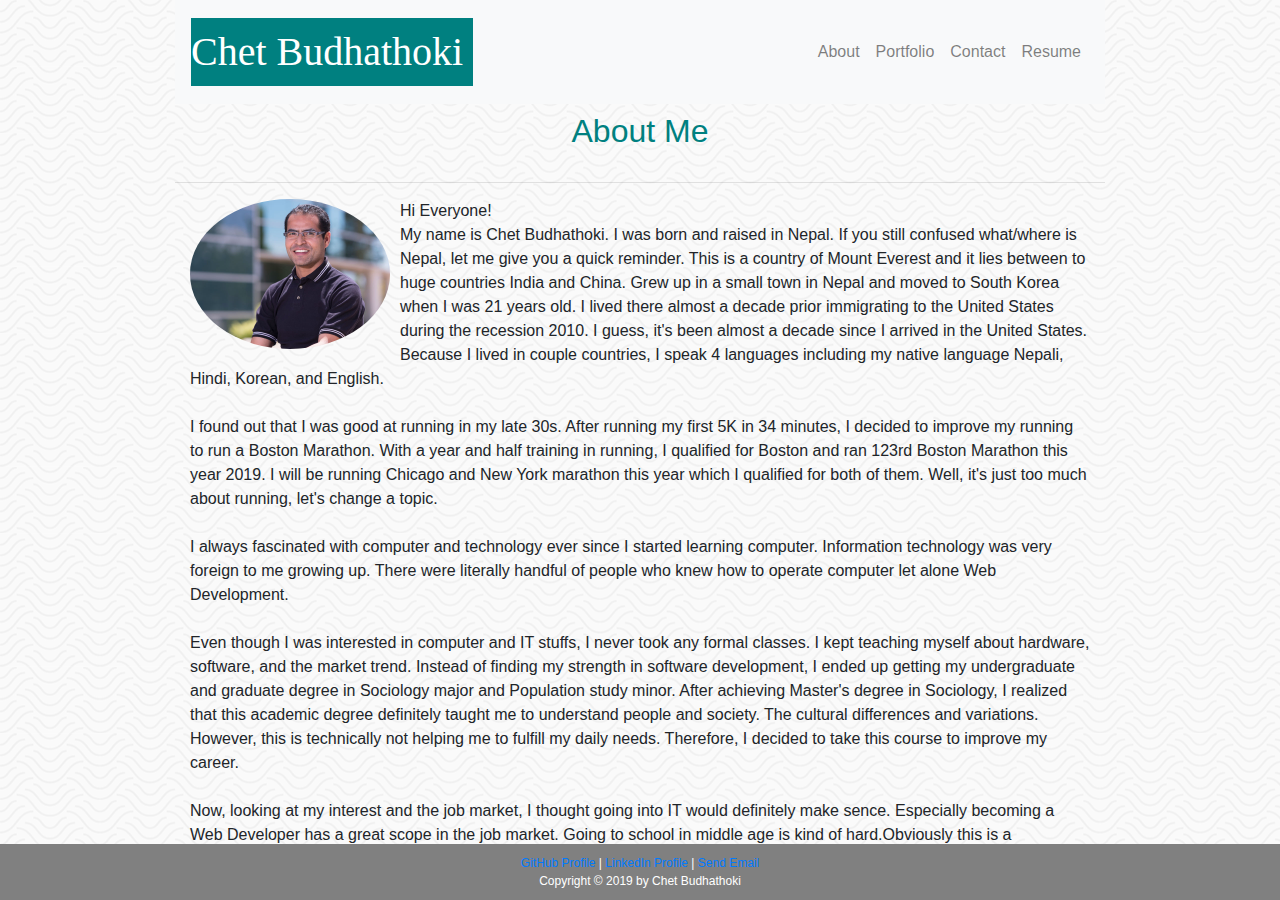
<file: index.html>
<!DOCTYPE html>
<html lang="en">

<head>
  <meta charset="UTF-8">
  <meta name="viewport" content="width=device-width, initial-scale=1.0">
  <meta http-equiv="X-UA-Compatible" content="ie=edge">
  <title>Bootstrap Portfolio</title>
  <!-- Bootstrap css link below -->
  <link rel="stylesheet" href="https://stackpath.bootstrapcdn.com/bootstrap/4.3.1/css/bootstrap.min.css"
    integrity="sha384-ggOyR0iXCbMQv3Xipma34MD+dH/1fQ784/j6cY/iJTQUOhcWr7x9JvoRxT2MZw1T" crossorigin="anonymous">
  <!-- Custom CSS link -->
  <link rel="stylesheet" href="assets/css/style.css">
</head>

<body background="assets/images/papyrus.png">
  <div class="container w-75">
    <div class="bg"></div>
    <nav class="navbar navbar-expand-sm navbar-light bg-light">
      <h1>Chet Budhathoki</h1>
      <!-- Right side links -->
      <button class="navbar-toggler" data-toggle="collapse" data-target="#navbarmenu">
        <span class="navbar-toggler-icon"></span>
      </button>
      <div class="collapse navbar-collapse" id="navbarmenu">
        <ul class="navbar-nav ml-auto">
          <li class="nav-item">
            <a href="index.html" class="nav-link">About</a>
          </li>
          <li class="nav-item">
            <a href="portfolio.html" class="nav-link">Portfolio</a>
          </li>
          <li class="nav-item">
            <a href="contact.html" class="nav-link">Contact</a>
          </li>
          <li class="nav-item">
              <a href="assets/Chet Resume.pdf" class="nav-link">Resume</a> 
          </li>
        </ul>
      </div>
    </nav>

    <div class="navbar row">
      <div class="col-sm-12">
        <h2>About Me</h2>
      </div>
    </div>

    <hr>
    <div class="col-sm-12">
      <img src="assets/images/Chet-Budhathoki.jpg" class="img-fluid float-left clearfix" alt="Chet" width="200px"
        height="200px">
      <p>Hi Everyone!</p>
      <p>My name is Chet Budhathoki. I was born and raised in Nepal. If you still confused what/where is Nepal, let me give you a quick reminder. This is a country of Mount Everest and it lies between to huge countries India and China. Grew up in a small town in Nepal and moved to South Korea when I was 21 years old. I lived there almost a decade prior immigrating to the United States during the recession 2010. I guess, it's been almost a decade since I arrived in the United States. Because I lived in couple countries, I speak 4 languages including my native language Nepali, Hindi, Korean, and English. 
      </p>
      <br>
        <p> I found out that I was good at running in my late 30s. After running my first 5K in 34 minutes, I decided to improve my running to run a Boston Marathon. With a year and half training in running, I qualified for Boston and ran 123rd Boston Marathon this year 2019. I will be running Chicago and New York marathon this year which I qualified for both of them. Well, it's just too much about running, let's change a topic. 
        </p>
      <br>
        <p> I always fascinated with computer and technology ever since I
        started
        learning computer. Information technology was very foreign to me growing up. There were literally
        handful of
        people who knew how to operate computer let alone Web Development.
        </p>
        <br>
        <p>Even though I was interested in computer and IT stuffs, I never took any formal classes. I kept teaching
        myself about hardware, software, and the market trend. Instead of finding my strength in software development, I ended up getting my undergraduate and graduate degree in Sociology major and Population study minor. After achieving Master's degree in Sociology, I realized that this academic degree definitely taught me to understand people and society. The cultural differences and variations. However, this is technically not helping me to fulfill my daily needs. Therefore, I decided to take this course to improve my career. 
        </p>
        <br>
        <p>Now,
        looking at my interest and the job market, I thought going into IT would definitely make sence.
        Especially
        becoming a Web Developer has a great scope in the job market. Going to school in middle age is kind of
        hard.Obviously this is a continuously evolving sector. Keep learning and keep growing is my mantra and
        someday I will get there where I wanted to be.
        </p>
        
    </div>
  </div>
  <!-- Footer -->
  <!-- Footer -->
  <nav class="navbar fixed-bottom navbar-light bg-light">
      <div class="container">
        <div class="row">
          <div class="fa fa-github col-sm-12 text-center fixed-bottom">
            <p><a href='https://github.com/ChetBudhathoki'>GitHub Profile</a> | <a href='https://www.linkedin.com/in/chetbudhathoki/'>LinkedIn Profile</a> | <a href = "mailto: okchet@gmail.com">Send Email</a></p>
            Copyright &copy 2019 by Chet Budhathoki
          </div>
        </div>
      </div>
    </nav>

  <!-- jQuery -->
  <script src="https://code.jquery.com/jquery-3.3.1.slim.min.js"
    integrity="sha384-q8i/X+965DzO0rT7abK41JStQIAqVgRVzpbzo5smXKp4YfRvH+8abtTE1Pi6jizo"
    crossorigin="anonymous"></script>
    <!-- AJAX -->
  <script src="https://cdnjs.cloudflare.com/ajax/libs/popper.js/1.14.7/umd/popper.min.js"
    integrity="sha384-UO2eT0CpHqdSJQ6hJty5KVphtPhzWj9WO1clHTMGa3JDZwrnQq4sF86dIHNDz0W1"
    crossorigin="anonymous"></script>
  <!-- Bootstrap -->
  <script src="https://stackpath.bootstrapcdn.com/bootstrap/4.3.1/js/bootstrap.min.js"
    integrity="sha384-JjSmVgyd0p3pXB1rRibZUAYoIIy6OrQ6VrjIEaFf/nJGzIxFDsf4x0xIM+B07jRM"
    crossorigin="anonymous"></script>
</body>

</html>
</file>
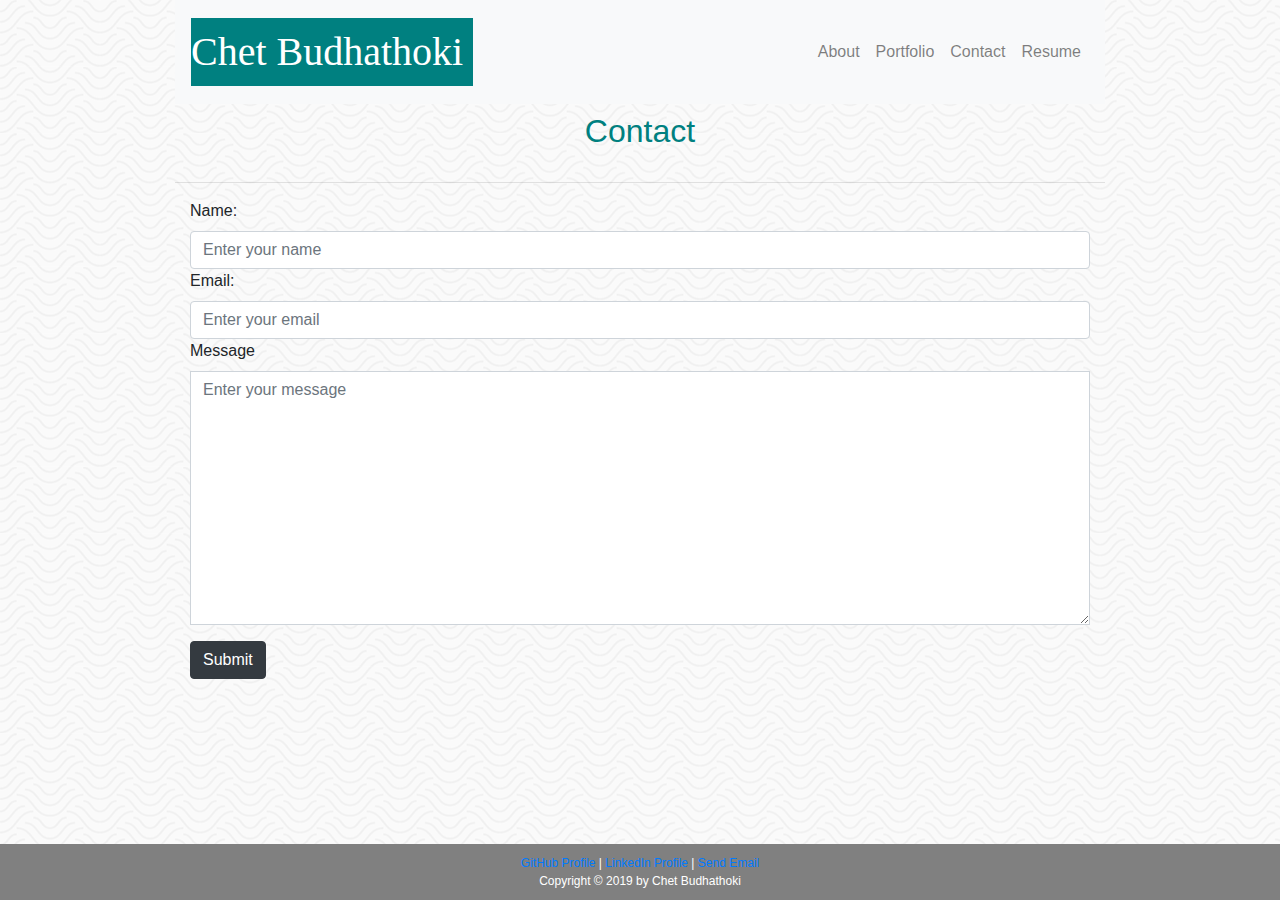
<file: contact.html>
<!DOCTYPE html>
<html lang="en">
<head>
    <meta charset="UTF-8">
    <meta name="viewport" content="width=device-width, initial-scale=1.0">
    <meta http-equiv="X-UA-Compatible" content="ie=edge">
    <title>Bootstrap Portfolio</title>
    <!-- Bootstrap css link below -->
    <link rel="stylesheet" href="https://stackpath.bootstrapcdn.com/bootstrap/4.3.1/css/bootstrap.min.css" integrity="sha384-ggOyR0iXCbMQv3Xipma34MD+dH/1fQ784/j6cY/iJTQUOhcWr7x9JvoRxT2MZw1T" crossorigin="anonymous"> 

    <!-- Custom CSS link -->
    <link rel="stylesheet" href="assets/css/style.css">
    <!-- jQuery link -->
    <script src="https://ajax.googleapis.com/ajax/libs/jquery/3.4.1/jquery.min.js"></script>
    <script src="./portfolio.js"></script>
</head>
<body background="assets/images/papyrus.png">
  <div class="container w-75">
  <div class="bg"></div>
    <nav class="navbar navbar-expand-sm navbar-light bg-light">
      <h1>Chet Budhathoki</h1>
      <!-- Right side links -->
      <button class="navbar-toggler" data-toggle="collapse" data-target="#navbarmenu">
          <span class="navbar-toggler-icon"></span>
      </button>
      <div class="collapse navbar-collapse" id="navbarmenu">
        <ul class="navbar-nav ml-auto">
                <li class="nav-item">
                <a href="index.html" class="nav-link">About</a> 
                </li>
                <li class="nav-item">
                <a href="portfolio.html" class="nav-link">Portfolio</a> 
                </li>
                <li class="nav-item">
                <a href="contact.html" class="nav-link">Contact</a> 
                </li>
                <li class="nav-item">
                    <a href="assets/Chet Resume.pdf" class="nav-link">Resume</a> 
                </li>
        </ul>
      </div>
    </nav>

    <div class="navbar row">
            <div class="col-sm-12">
                <h2>Contact</h2>
            </div>
        </div>
        <hr>
    <div class="container" id="contactform">
            <form action="https://formspree.io/okchet@gmail.com" method="POST">
              <div class="form-group">
                <label for="name">Name:</label>
                <input type="name" class="form-control name" id="name" placeholder="Enter your name">

                <label for="email">Email:</label>
                <input type="email" class="form-control email" id="email" placeholder="Enter your email">

                <label for="textarea">Message</label>
                <textarea class="form-control rounded-0 textarea status message" id="textarea" rows="10" placeholder="Enter your message"></textarea>
              </div>
              <div class="form-group">
                
            <button type="button" class="btn btn-dark submit" id="submit">Submit</button>
            </form>
    </div>
</div>
</div>
  <!-- Footer -->
  <nav class="navbar fixed-bottom navbar-light bg-light">
      <div class="container">
        <div class="row">
          <div class="fa fa-github col-sm-12 text-center fixed-bottom">
            <p><a href='https://github.com/ChetBudhathoki'>GitHub Profile</a> | <a href='https://www.linkedin.com/in/chetbudhathoki/'>LinkedIn Profile</a> | <a href = "mailto: okchet@gmail.com">Send Email</a></p>
            Copyright &copy 2019 by Chet Budhathoki
          </div>
        </div>
      </div>
    </nav>
  </body>
  
  </html>
</file>
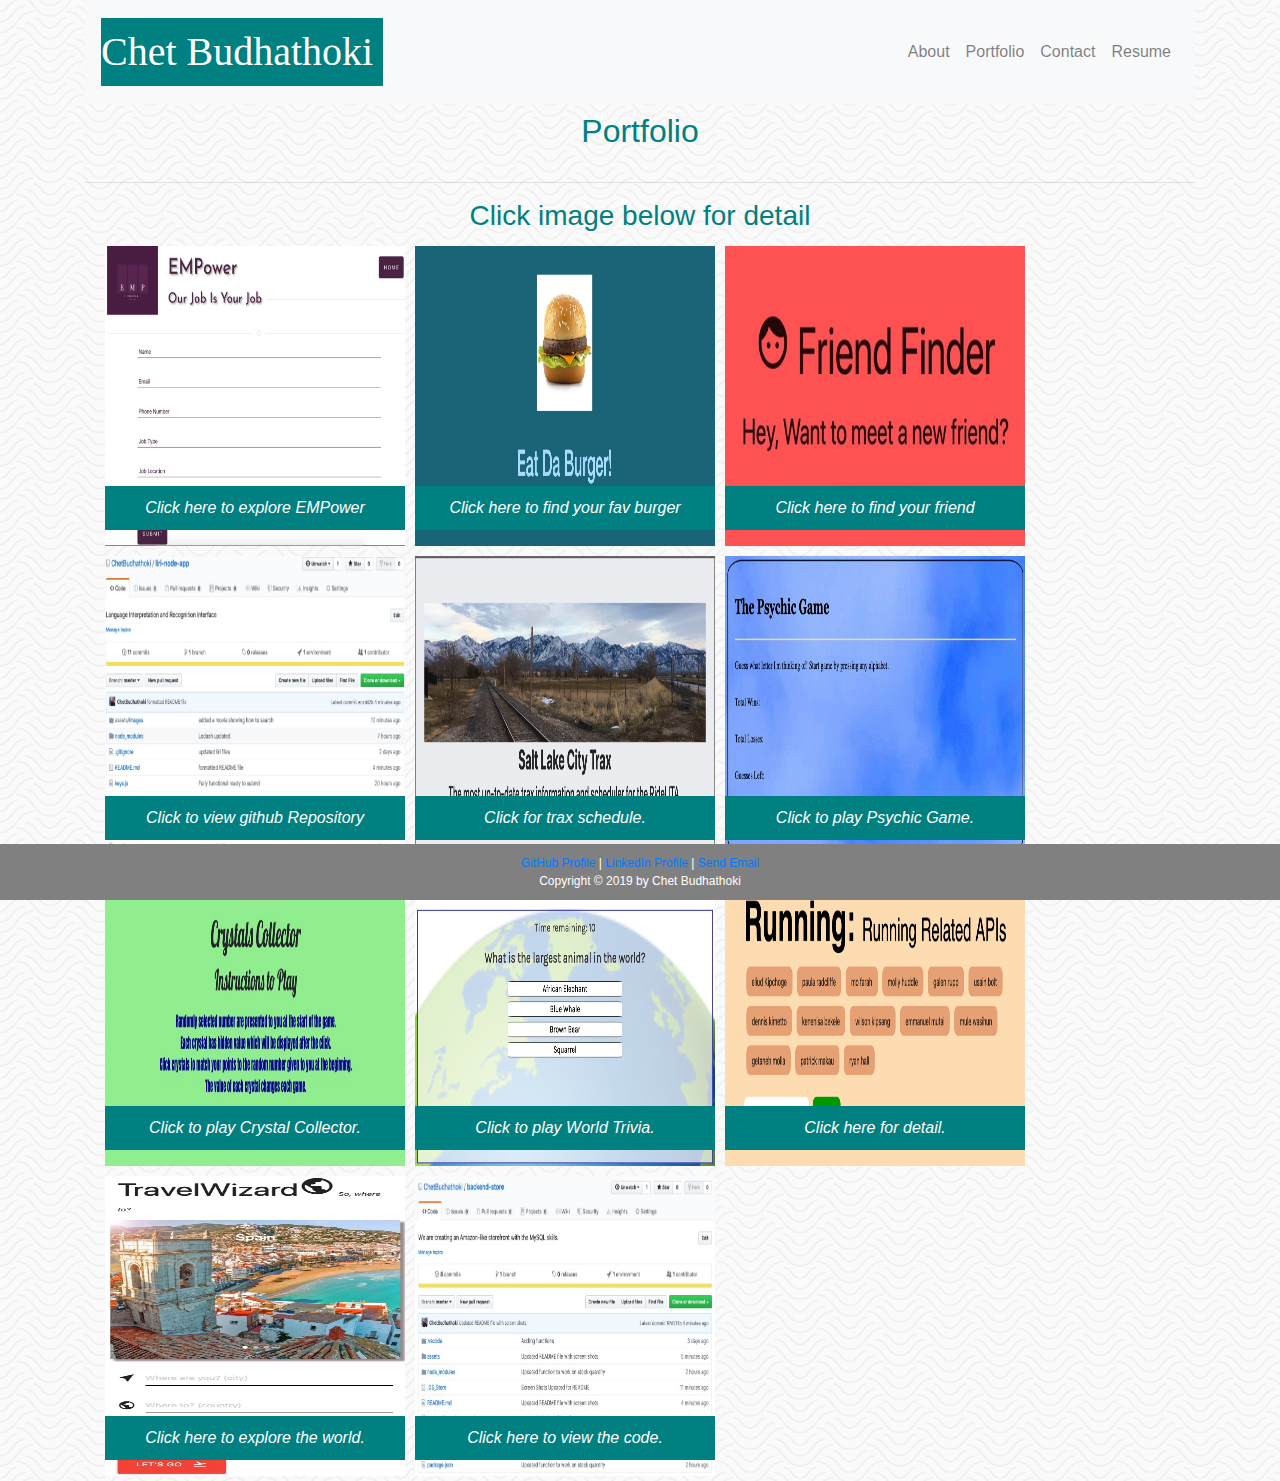
<file: portfolio.html>
<!DOCTYPE html>
<html lang="en">
<head>
    <meta charset="UTF-8">
    <meta name="viewport" content="width=device-width, initial-scale=1.0">
    <meta http-equiv="X-UA-Compatible" content="ie=edge">
    <title>Bootstrap Portfolio</title>
    <!-- Bootstrap css link below -->
    <link rel="stylesheet" href="https://stackpath.bootstrapcdn.com/bootstrap/4.3.1/css/bootstrap.min.css" integrity="sha384-ggOyR0iXCbMQv3Xipma34MD+dH/1fQ784/j6cY/iJTQUOhcWr7x9JvoRxT2MZw1T" crossorigin="anonymous"> 
    <!-- Custom CSS link -->
    <link rel="stylesheet" href="assets/css/style.css">
</head>

<body background="assets/images/papyrus.png">
  <div class="container">
  <div class="bg"></div>
    <nav class="navbar navbar-expand-sm navbar-light bg-light col-sm-12">
      <h1>Chet Budhathoki</h1>
      <!-- Right side links -->
      <button class="navbar-toggler" data-toggle="collapse" data-target="#navbarmenu">
          <span class="navbar-toggler-icon"></span>
      </button>
      <div class="collapse navbar-collapse" id="navbarmenu">
        <ul class="navbar-nav ml-auto">
                <li class="nav-item">
                <a href="index.html" class="nav-link">About</a> 
                </li>
                <li class="nav-item">
                <a href="portfolio.html" class="nav-link">Portfolio</a> 
                </li>
                <li class="nav-item">
                <a href="contact.html" class="nav-link">Contact</a> 
                </li>
                <li class="nav-item">
                    <a href="assets/Chet Resume.pdf" class="nav-link">Resume</a> 
                </li>
        </ul>
      </div>
    </nav>
    <div class="navbar row">
            <div class="col-sm-12">
                <h2>Portfolio</h2>
            </div>
    </div>
    <hr>

    <h3>Click image below for detail</h3>
<div class="col-sm-12" id="portfolioCollection">

    <div id="imagecontainer">
        <div class="row imagerow">
          <div class="col-sm-12 photos">
            <a href="https://floating-retreat-12294.herokuapp.com/"><img src="assets/images/EMPower.jpeg" height="300px" width="300px">
            <div class="portfoliotext"></a>
              <p>Click here to explore EMPower</p>
            </div>
          </div>
        </div>

    <div id="imagecontainer">
        <div class="row imagerow">
          <div class="col-sm-12 photos">
            <a href="https://infinite-harbor-63298.herokuapp.com/"><img src="assets/images/burger.jpeg" height="300px" width="300px">
            <div class="portfoliotext"></a>
              <p>Click here to find your fav burger</p>
            </div>
          </div>
        </div>

    <div id="imagecontainer">
        <div class="row imagerow">
          <div class="col-sm-12 photos">
            <a href="https://agile-oasis-32039.herokuapp.com/"><img src="assets/images/friendFinder.jpeg" height="300px" width="300px">
            <div class="portfoliotext"></a>
              <p>Click here to find your friend</p>
            </div>
          </div>
        </div>

    <div id="imagecontainer">
        <div class="row imagerow">
          <div class="col-sm-12 photos">
            <a href="https://github.com/ChetBudhathoki/liri-node-app/"><img src="assets/images/nodeLiriBot.jpg" height="300px" width="300px">
            <div class="portfoliotext"></a>
              <p>Click to view github Repository</p>
            </div>
          </div>
        </div>

    <div id="imagecontainer">
      <div class="row imagerow">
        <div class="col-sm-12 photos">
          <a href="https://chetbudhathoki.github.io/trainScheduler/"><img src="assets/images/SLC Trax Scheduler.jpeg" height="300px" width="300px">
          <div class="portfoliotext"></a>
            <p>Click for trax schedule.</p>
          </div>
        </div>
      </div>

    <div id="imagecontainer">
      <div class="row imagerow">
        <div class="col-sm-12 photos">
          <a href="https://chetbudhathoki.github.io/psychicGame/"><img src="assets/images/psychicGame.jpeg" height="300px" width="300px">
          <div class="portfoliotext"></a>
            <p>Click to play Psychic Game.</p>
          </div>
        </div>
      </div>

    <div id="imagecontainer">
        <div class="row imagerow">
          <div class="col-sm-12 photos">
            <a href="https://chetbudhathoki.github.io/unit-4-game/"><img src="assets/images/crystalCollector.jpeg" height="300px" width="300px"></a>
            <div class="portfoliotext">
              <p>Click to play Crystal Collector.</p>
            </div>
          </div>
        </div>
      </div>

      <div id="imagecontainer">
        <div class="row imagerow">
          <div class="col-sm-12 photos">
            <a href="https://chetbudhathoki.github.io/TriviaGame/"><img src="assets/images/worldTrivia.jpeg" height="300px" width="300px">
            <div class="portfoliotext"></a>
              <p>Click to play World Trivia.</p>
            </div>
          </div>
        </div>

      <div id="imagecontainer">
        <div class="row imagerow">
          <div class="col-sm-12 photos">
            <a href="https://chetbudhathoki.github.io/gifTastic/"><img src="assets/images/gifTastic.png" height="300px" width="300px">
            <div class="portfoliotext"></a>
              <p>Click here for detail.</p>
            </div>
          </div>
        </div>

        <div id="imagecontainer">
          <div class="row imagerow">
            <div class="col-sm-12 photos">
              <a href="https://chetbudhathoki.github.io/Travel-Wizard/"><img src="assets/images/travelWizard.jpeg" height="300px" width="300px">
              <div class="portfoliotext"></a>
                <p>Click here to explore the world.</p>
              </div>
            </div>
          </div>

          <div id="imagecontainer">
            <div class="row imagerow">
              <div class="col-sm-12 photos">
                <a href="https://github.com/ChetBudhathoki/backend-store"><img src="assets/images/BAmazon.jpeg" height="300px" width="300px">
                <div class="portfoliotext"></a>
                  <p>Click here to view the code.</p>
                </div>
              </div>
            </div>
      </div>
    </div>

</div>
  <!-- Footer -->
  <!-- Footer -->
  <nav class="navbar fixed-bottom navbar-light bg-light">
      <div class="container">
        <div class="row">
          <div class="fa fa-github col-sm-12 text-center fixed-bottom">
            <p><a href='https://github.com/ChetBudhathoki'>GitHub Profile</a> | <a href='https://www.linkedin.com/in/chetbudhathoki/'>LinkedIn Profile</a> | <a href = "mailto: okchet@gmail.com">Send Email</a></p>
            Copyright &copy 2019 by Chet Budhathoki
          </div>
        </div>
      </div>
    </nav>
  
    <script src="https://code.jquery.com/jquery-3.3.1.slim.min.js"
      integrity="sha384-q8i/X+965DzO0rT7abK41JStQIAqVgRVzpbzo5smXKp4YfRvH+8abtTE1Pi6jizo"
      crossorigin="anonymous"></script>
    <script src="https://cdnjs.cloudflare.com/ajax/libs/popper.js/1.14.7/umd/popper.min.js"
      integrity="sha384-UO2eT0CpHqdSJQ6hJty5KVphtPhzWj9WO1clHTMGa3JDZwrnQq4sF86dIHNDz0W1"
      crossorigin="anonymous"></script>
    <script src="https://stackpath.bootstrapcdn.com/bootstrap/4.3.1/js/bootstrap.min.js"
      integrity="sha384-JjSmVgyd0p3pXB1rRibZUAYoIIy6OrQ6VrjIEaFf/nJGzIxFDsf4x0xIM+B07jRM"
      crossorigin="anonymous"></script>
  </body>
  
  </html>
</file>
<file: assets/css/style.css>
h1 {
    color: white;
    background-color: teal;
    padding: 10px 10px 10px 0;
    margin: 10px 10px 10px 0;
    font-family: cursive;
  }

  h2 {
    color: teal;
    text-align: center;
  }
  
  h3 {
    color: teal;
    text-align: center;
    font-family: sans-serif;
  }
  
  .img-fluid {
    margin-right: 10px;
    border-radius: 50%;
  }
  
  #imagecotainer {
    width: 300px;
    height: 300px;
    display: flex;
    margin-bottom: 0px;
  }
  
  p {
    line-height: 150%;
    margin: 0px;
  }
  
  .photos {
    position: relative;
    margin: 5px;
  }
  
  /* #portfolioCollection {
    justify-content: space-evenly;
    width: 100%;
  } */

  .portfoliotext {
    position: absolute;
    color: white;
    top: 80%;
    left: px;
    float: left;
    clear: both;
    background-color: teal;
    width: 300px;
    text-align: center;
    padding: 10px;
    font-style: oblique;
  }

  .message {
    height: 25%;
  }

  .imagerow {
      float:left;
  }
  

  .fixed-bottom {
    clear: both;
    background-color: gray;
    color: white;
    padding: 10px;
    margin-top: 10px;
    font-size: 12px;
  }
</file>
